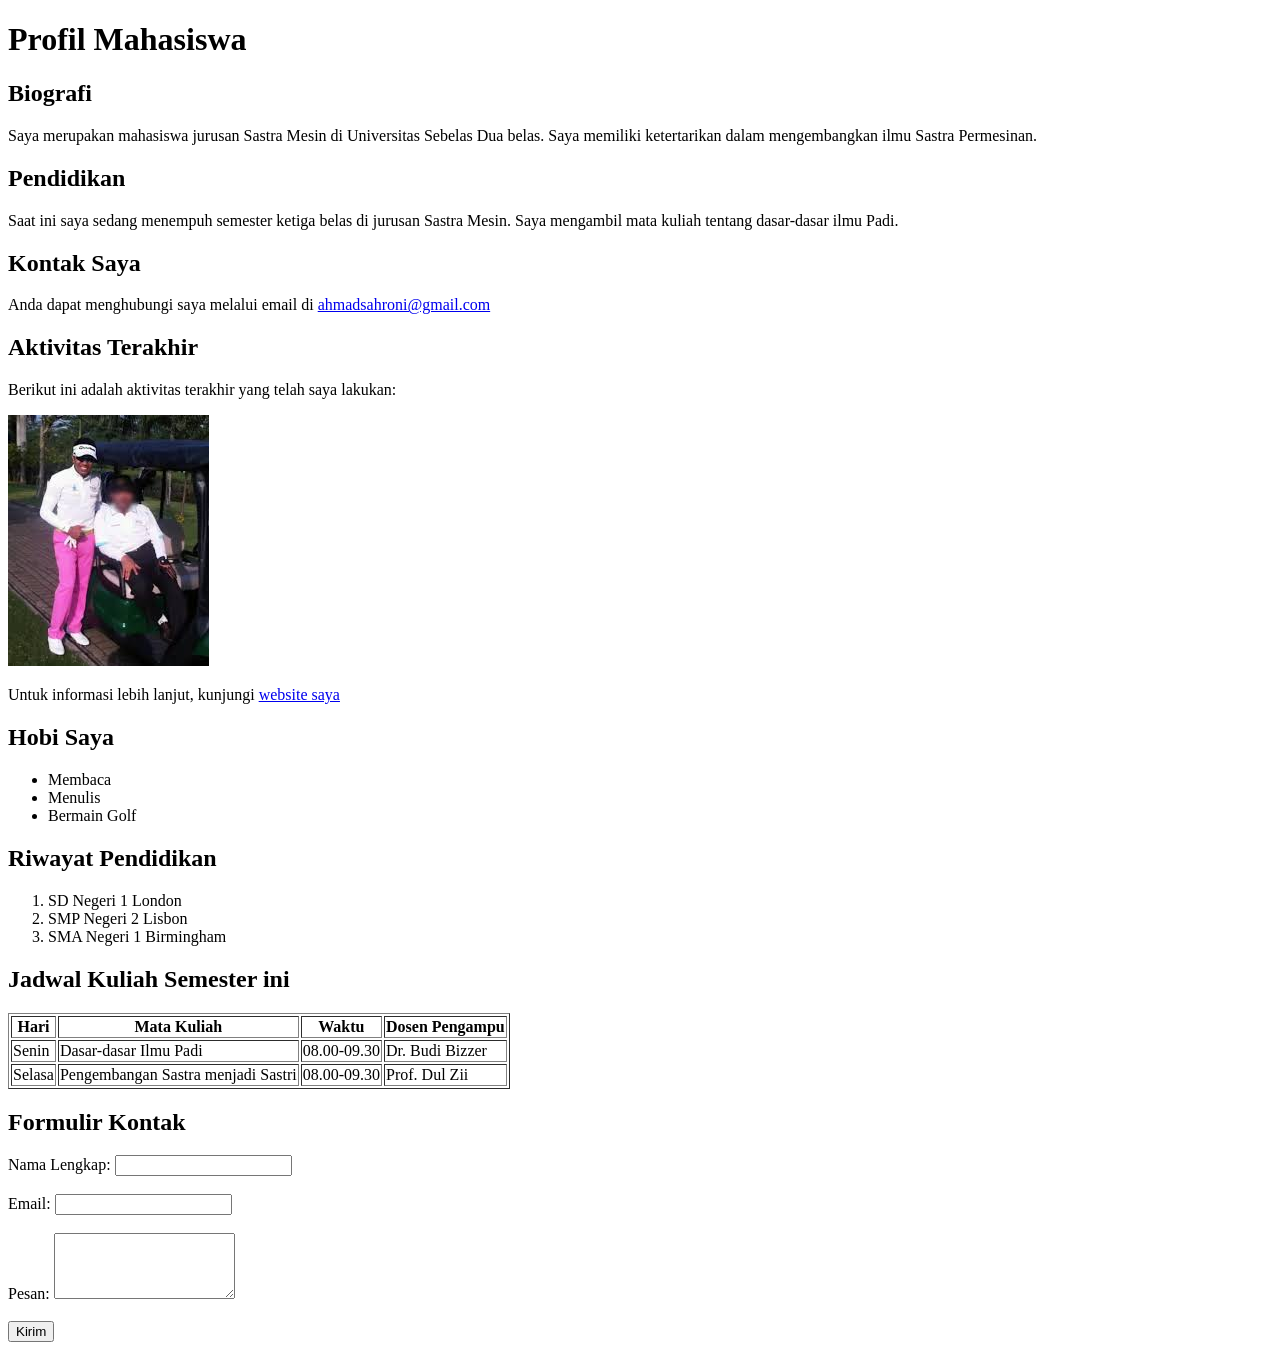
<file: project1/index.html>
<!DOCTYPE html>
<html lang="en">
<head>
    <meta charset="UTF-8">
    <meta http-equiv="X-UA-Compatible" content="IE=edge">
    <meta name="viewport" content="width=device-width, initial-scale=1.0">
    <title>Biodata Ahmad Sahroni</title>
</head>
<body>
    <!--judul halaman -->
    <h1>Profil Mahasiswa</h1>

    <!--Subjudul untuk bagian biografi-->
    <h2>Biografi</h2>
    <!--Paragraf Biografi-->
    <p>Saya merupakan mahasiswa jurusan Sastra Mesin di Universitas Sebelas Dua belas. Saya memiliki ketertarikan dalam mengembangkan ilmu Sastra Permesinan.</p>

    <!--Subjudul untuk Pendidikan-->
    <h2>Pendidikan</h2>
    <!--Paragraf Pendidikan-->
    <p>Saat ini saya sedang menempuh semester ketiga belas di jurusan Sastra Mesin. Saya mengambil mata kuliah tentang dasar-dasar ilmu Padi.</p>

    <!--Menggunakan Hyperlink-->
    <h2>Kontak Saya</h2>
    <p>Anda dapat menghubungi saya melalui email di 
        <a href="mailto:ahmadsahroni@gmail.com">ahmadsahroni@gmail.com</a>
    </p>

    <!--Menambahkan Gambar-->
    <h2>Aktivitas Terakhir</h2>
    <p>Berikut ini adalah aktivitas terakhir yang telah saya lakukan:</p>
    <img src="ahmadsahroni.jpeg" alt="Deskripsi Aktivitas Terakhir">

    <!--Hyperlink ke dokumen eksternal-->
    <p>Untuk informasi lebih lanjut, kunjungi <a href="http://www.domain.com" target="_blank">website saya</a></p>

    <!--Unordered List untuk menampilkan hobi-->
    <h2>Hobi Saya</h2>
    <ul>
        <li>Membaca</li>
        <li>Menulis</li>
        <li>Bermain Golf</li>

    </ul>

    <!--Ordered List untuk menampilkan riwayat pendidikan-->
    <h2>Riwayat Pendidikan</h2>
    <ol>
        <li>SD Negeri 1 London</li>
        <li>SMP Negeri 2 Lisbon</li>
        <li>SMA Negeri 1 Birmingham</li>
    </ol>

    <!--Tabel Jadwal Kuliah-->
    <h2>Jadwal Kuliah Semester ini</h2>
    <table border="1">
        <tr>
            <th>Hari</th>
            <th>Mata Kuliah</th>
            <th>Waktu</th>
            <th>Dosen Pengampu</th>
        </tr>
        <tr>
            <td>Senin</td>
            <td>Dasar-dasar Ilmu Padi</td>
            <td>08.00-09.30</td>
            <td>Dr. Budi Bizzer</td>
        </tr>
        <tr>
            <td>Selasa</td>
            <td>Pengembangan Sastra menjadi Sastri</td>
            <td>08.00-09.30</td>
            <td>Prof. Dul Zii</td>
        </tr>
    </table>

    <!--Formulir Kontak-->
    <h2>Formulir Kontak</h2>
    <form action="submit_form.php" method="post">
        <label for="name">Nama Lengkap:</label>
        <input type="text" id="name" name="fullname" required><br><br>

        <label for="email">Email:</label>
        <input type="email" id="email" name="emailaddress" required><br><br>

        <label for="message">Pesan:</label>
        <textarea id="message" name="usermessage" rows="4" required></textarea><br><br>
        <button type ="submit">Kirim</button>
    </form>



</body>
</html>
</file>
